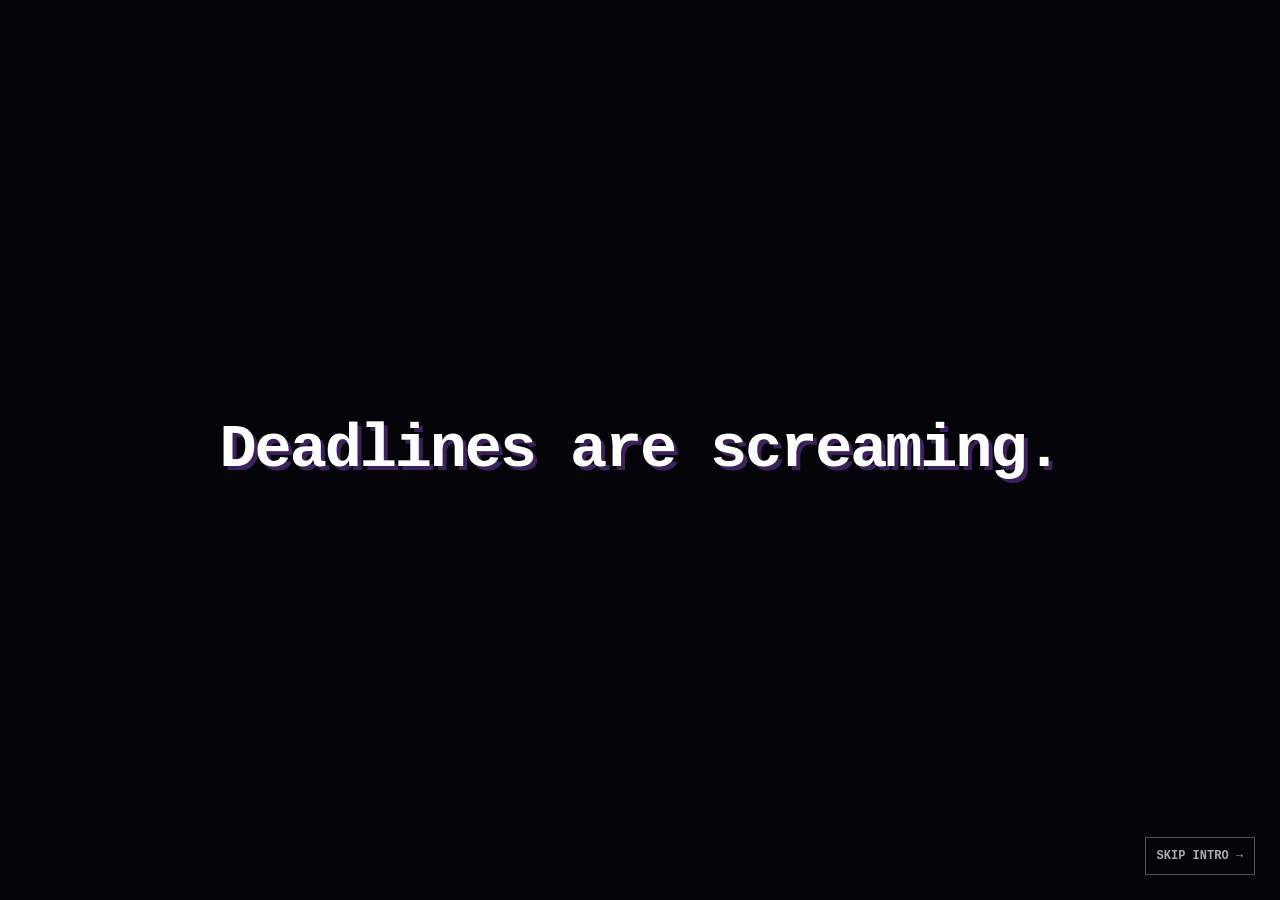
<file: index.html>
<!doctype html>
<html lang="en"><head><meta charset="utf-8"><meta name="viewport" content="width=device-width,initial-scale=1"><title>AM I COOKED? — An existential crisis calculator</title><link rel="stylesheet" href="style.css"></head><body class="intro-playing"><div id="cinematicIntro" class="cinematic-intro" aria-live="polite" aria-label="Opening introduction"><div id="introLine" class="cinematic-line"></div><div id="rainbowWipe" class="rainbow-wipe" aria-hidden="true"><i></i><i></i><i></i><i></i><i></i><i></i></div><button id="skipIntro" class="skip-intro" type="button">SKIP INTRO →</button></div>
<div class="scene" aria-hidden="true"><div class="rainbow"><i></i><i></i><i></i><i></i><i></i><i></i></div></div>
<div class="pixel-parade parade-top" aria-hidden="true"><div class="parade-track" id="paradeTop"></div></div><main class="shell"><header class="top"><div class="brand">AM I <span>COOKED?</span></div><div class="tag">THE RAINBOW CRISIS CALCULATOR</div></header><section class="stage"><div class="intro"><div class="eyebrow">// A QUESTIONABLE SELF-ASSESSMENT</div><h1 class="hero">AM I<br><em>COOKED?</em></h1><p>Deadlines are screaming. Your coffee is judging you. Find out exactly how close you are to becoming a human toast.</p><div class="tiny">INSPIRED BY 8-BIT INTERNET CHAOS.<br>POWERED BY BAD DECISIONS.<br>NOT A REAL PSYCHOLOGICAL ASSESSMENT.</div><button class="arcade-btn pink global-panic" id="panicButton" type="button">🚨 PANIC BUTTON</button></div><div class="panel" id="welcome"><div class="label">01 / THE BEGINNING OF THE END</div><h2>YOUR BRAIN<br>HAS LEFT<br>THE CHAT!</h2><p>Answer 7 deeply incriminating questions. Receive a completely unscientific crisis score and some surprisingly useful advice.</p><div class="arcade-toolbar"><button class="arcade-btn" id="soundToggle" type="button">♫ SOUND: OFF</button><button class="arcade-btn pink" id="surprise" type="button">✦ SURPRISE ME</button></div><div class="actions"><button class="big-button" id="start">FIND OUT HOW COOKED →</button></div><p class="tiny" style="color:#78543e">NO SIGN-UP. NO JUDGMENT. JUST VIBES AND CONSEQUENCES.</p></div><div class="panel hide" id="quiz"><div class="progress-head"><span id="qcount">QUESTION 1 / 7</span><span id="qpercent">14%</span></div><div class="progress-track"><div class="progress-fill" id="qbar"></div></div><div class="label" id="qtag">// THE EVIDENCE</div><h2 class="question" id="qtitle"></h2><div id="answers"></div><div class="live-panel"><strong>⚡ LIVE CHAOS PREVIEW: <span id="liveScore">???</span></strong><div class="live-track"><div class="live-fill" id="liveFill"></div></div><p class="micro-copy" id="liveMessage">Answer questions to unlock your chaos level.</p></div><div class="arcade-toolbar"><button class="arcade-btn blue" id="randomAnswer" type="button">🎲 RANDOM ANSWER</button></div><div class="actions"><button class="outline-button" id="back">← BACK</button><button class="big-button" id="next">NEXT QUESTION →</button></div><p class="share-status" id="validation" aria-live="polite"></p></div><div class="panel hide" id="results"><div class="label">// OFFICIAL UNOFFICIAL DIAGNOSIS</div><h2 style="margin-bottom:8px">YOUR COOKED SCORE</h2><div class="result-score"><span id="score">0</span><span>%</span></div><div class="result-meter"><div id="meter"></div></div><div class="result-name" id="classification"></div><p class="verdict" id="verdict"></p><p id="personal"></p><div class="advice"><strong>YOUR SURVIVAL PLAN</strong><div id="advice"></div></div><div class="bonus-card"><h3>🏆 YOUR ARCADE ACHIEVEMENTS</h3><div id="achievements"></div></div><div class="bonus-card"><h3>🎯 3-MOVE RECOVERY QUEST</h3><div id="recoveryQuest"></div><p class="micro-copy" id="questStatus">0 / 3 missions complete</p></div><div class="arcade-toolbar"><button class="arcade-btn pink" id="rerollRoast" type="button">🎤 NEW ROAST</button><button class="arcade-btn blue" id="celebrate" type="button">🌈 RAINBOW EXPLOSION</button></div><div class="actions"><button class="big-button" id="download">↓ DOWNLOAD PNG</button><button class="outline-button" id="copy">COPY RESULTS</button><button class="outline-button" id="restart">↻ TRY AGAIN</button></div><div class="share-status" id="shareStatus" aria-live="polite"></div></div></section><footer class="footer">★ THE DEPARTMENT OF QUESTIONABLE LIFE CHOICES · FOR ENTERTAINMENT ONLY</footer></main><div class="pixel-parade parade-bottom" aria-hidden="true"><div class="parade-track" id="paradeBottom"></div></div>
<script src="script.js"></script></body></html>
</file>
<file: style.css>
:root{--ink:#30235a;--cream:#fff6ff;--orange:#ff65b5;--yellow:#fff06a;--blue:#40328b;--sea:#6e5dcb}*{box-sizing:border-box}html{scroll-behavior:smooth}body{margin:0;min-height:100vh;color:#30235a;font-family:'Courier New',monospace;background:#171044;image-rendering:pixelated}button{font:inherit;cursor:pointer}button:focus-visible,input:focus-visible{outline:4px dashed #ffe86e;outline-offset:4px}.scene{position:fixed;inset:0;z-index:-2;overflow:hidden;background:linear-gradient(180deg,#211354 0%,#342078 55%,#493091 100%)}.scene:before{content:"";position:absolute;inset:0;background-image:radial-gradient(#fff 2px,transparent 2px),radial-gradient(#ffec86 2px,transparent 2px),radial-gradient(#ff9cdb 2px,transparent 2px);background-size:101px 89px,173px 141px,211px 187px;background-position:10px 20px,53px 77px,115px 38px;animation:stars 12s linear infinite}.scene:after{content:"";position:absolute;inset:0;background:linear-gradient(90deg,#24134a88,transparent 60%,#24134a66);pointer-events:none}.rainbow{position:absolute;top:16%;left:-30%;width:145%;height:190px;transform:rotate(-12deg);opacity:.8;filter:drop-shadow(0 12px 0 #160f3c55);animation:drift 8s ease-in-out infinite alternate}.rainbow i{display:block;height:16.666%;width:100%}.rainbow i:nth-child(1){background:#ff607c}.rainbow i:nth-child(2){background:#ffb65b}.rainbow i:nth-child(3){background:#fff16a}.rainbow i:nth-child(4){background:#67e89e}.rainbow i:nth-child(5){background:#62c9ff}.rainbow i:nth-child(6){background:#bb8aff}.pixel-cat{position:absolute;right:8%;top:12%;width:min(260px,28vw);height:auto;image-rendering:pixelated;filter:drop-shadow(9px 10px 0 #160e3f);animation:bob 1.2s steps(2,end) infinite}.shell{max-width:1160px;margin:auto;padding:26px 30px 48px;position:relative}.top{display:flex;justify-content:space-between;align-items:center;gap:12px;color:#fff}.brand{font-size:20px;font-weight:900;text-shadow:3px 3px #f04eab}.brand span{color:#fff06a}.tag{font-size:11px;font-weight:700;letter-spacing:1px;border:3px solid #fff;box-shadow:4px 4px #ff72bf;padding:10px;background:#38247e}.stage{min-height:calc(100vh - 135px);display:grid;grid-template-columns:.92fr 1.08fr;align-items:center;gap:42px}.intro{color:white}.eyebrow{font-size:12px;font-weight:900;letter-spacing:2px;color:#fff477}.hero{font-size:clamp(60px,8.8vw,118px);font-weight:900;line-height:1.06;letter-spacing:-.09em;margin:25px 0;text-shadow:6px 6px 0 #fa5fb3,12px 12px 0 #4c3ca1}.hero em{font-style:normal;color:#fff173}.intro p{max-width:440px;font-size:16px;line-height:1.7;font-weight:700;color:#fff5ff;text-shadow:2px 2px #241347}.tiny{font-size:11px;line-height:1.8;font-weight:700;opacity:.9;margin-top:24px}.panel{background:#fff7ff;border:5px solid #2d205d;box-shadow:10px 10px 0 #ff75b9,16px 16px 0 #201451;padding:33px 34px;position:relative}.panel:before{content:"";position:absolute;inset:9px;border:2px dashed #e8c4ed;pointer-events:none}.panel>*{position:relative}.panel h2{font-size:clamp(27px,3.7vw,45px);font-weight:900;line-height:1.2;letter-spacing:-.055em;margin:17px 0}.panel p{line-height:1.65}.label{font-size:12px;font-weight:900;letter-spacing:1px;color:#a53a98}.big-button,.outline-button{border:4px solid #30235a;padding:13px 17px;font-size:13px;font-weight:900;text-transform:uppercase;transition:transform .1s,box-shadow .1s;box-shadow:5px 5px 0 #30235a}.big-button{background:#ff79c6;color:#291b56}.big-button:hover,.outline-button:hover{transform:translate(-2px,-2px);box-shadow:7px 7px 0 #30235a}.outline-button{background:#fff38d;color:#30235a}.actions{display:flex;flex-wrap:wrap;gap:15px;margin-top:28px}.hide{display:none!important}.progress-head{display:flex;justify-content:space-between;font-size:12px;font-weight:900;gap:10px}.progress-track{height:17px;background:#eadcf5;border:3px solid #30235a;margin:13px 0 30px}.progress-fill{height:100%;width:0;background:repeating-linear-gradient(90deg,#ff78b6 0 20px,#ffdb6b 20px 40px,#6fe4a6 40px 60px,#6ac7ff 60px 80px,#bd87ff 80px 100px);transition:width .3s steps(10)}.question{font-size:clamp(26px,3.2vw,39px)!important;min-height:92px}.option-grid{display:grid;gap:11px}.option{width:100%;text-align:left;border:3px solid #30235a;background:#fff;padding:12px 14px;font-size:13px;font-weight:900;display:flex;gap:12px;align-items:center;transition:transform .12s}.option:hover{background:#fff2a8;transform:translateX(4px)}.option.selected{background:#ffb5e2;box-shadow:4px 4px 0 #30235a}.option i{font-style:normal;border:2px solid #30235a;background:#fff38d;width:27px;height:27px;display:grid;place-items:center;flex-shrink:0}.range-wrap{padding:20px 0}.range-wrap input{width:100%;accent-color:#ff65b5;cursor:pointer}.range-value{font-size:58px;font-weight:900;letter-spacing:-4px;color:#c637a4}.range-ends{display:flex;justify-content:space-between;font-size:11px;font-weight:900;color:#76538e}.result-score{font-size:clamp(75px,11vw,130px);line-height:1;letter-spacing:-.11em;font-weight:900;color:#f052b0;margin:16px 0;text-shadow:4px 4px #ffe86a}.result-score span{font-size:.45em;vertical-align:top;letter-spacing:-.05em}.result-name{font-size:clamp(26px,3.5vw,43px);font-weight:900;color:#6d38c5}.result-meter{height:25px;background:#e8dcf7;border:3px solid #30235a;margin:20px 0;overflow:hidden}.result-meter>div{height:100%;width:0;background:repeating-linear-gradient(90deg,#ff6e95 0 25px,#ffbb68 25px 50px,#fff176 50px 75px,#70e8ad 75px 100px,#71caff 100px 125px,#bd90ff 125px 150px);transition:width 1.4s steps(20)}.verdict{font-weight:900;font-size:18px}.advice{background:#fff1a9;border:3px solid #30235a;padding:15px 17px;margin-top:20px;line-height:1.6}.share-status{min-height:18px;font-size:12px;font-weight:900;margin-top:13px}.footer{color:#fff;font-size:11px;text-align:center;letter-spacing:1px;font-weight:700;text-shadow:2px 2px #38247e}@keyframes bob{50%{transform:translateY(12px)}}@keyframes drift{to{transform:rotate(-9deg) translateY(40px)}}@keyframes stars{to{background-position:111px 109px,226px 218px,326px 225px}}@media(max-width:790px){.shell{padding:18px 18px 40px}.stage{grid-template-columns:1fr;gap:30px;padding:45px 0}.hero{font-size:clamp(67px,15vw,105px)}.panel{padding:27px 23px;box-shadow:7px 7px 0 #ff75b9,12px 12px 0 #201451}.intro p{font-size:14px}.tag{font-size:9px}.pixel-cat{right:2%;top:11%;width:120px;opacity:.75}.rainbow{top:20%;height:100px}}@media(prefers-reduced-motion:reduce){*,*:before,*:after{transition:none!important;animation:none!important}}

/* INTERACTIVE ARCADE UPGRADE */
.arcade-toolbar{display:flex;gap:9px;flex-wrap:wrap;margin:14px 0}.arcade-btn{border:3px solid #30235a;background:#fff06a;color:#30235a;padding:10px 13px;font-weight:900;cursor:pointer;box-shadow:4px 4px 0 #30235a;font-family:inherit}.arcade-btn:hover{transform:translate(-2px,-2px);box-shadow:6px 6px 0 #30235a}.arcade-btn:active{transform:translate(3px,3px);box-shadow:1px 1px 0 #30235a}.arcade-btn.pink{background:#ff9bdb}.arcade-btn.blue{background:#9ceaff}.live-panel{background:#30235a;color:white;padding:13px 15px;border:3px solid #fff06a;margin:14px 0;box-shadow:5px 5px 0 #ff65b5}.live-panel strong{font-size:12px;letter-spacing:1px}.live-track{height:13px;border:2px solid white;background:#665c9b;margin-top:9px}.live-fill{height:100%;width:0;background:linear-gradient(90deg,#72f6b1,#fff06a,#ff65b5);transition:width .35s}.micro-copy{font-size:12px;margin:8px 0 0}.pixel-toast{position:fixed;z-index:1000;bottom:22px;left:50%;transform:translateX(-50%);background:#fff06a;border:4px solid #30235a;box-shadow:6px 6px 0 #ff65b5;color:#30235a;padding:13px 18px;font-weight:900;max-width:min(92vw,520px);text-align:center;pointer-events:none}.bonus-card{margin-top:17px;padding:16px;border:3px dashed #30235a;background:#fdf1ff}.bonus-card h3{margin:0 0 10px}.bonus-card label{display:flex;gap:10px;margin:10px 0;align-items:flex-start;cursor:pointer}.bonus-card input{accent-color:#ed4ca4;transform:scale(1.2)}.spark{position:fixed;z-index:999;pointer-events:none;width:12px;height:12px;animation:sparkfly 1.35s ease-out forwards}@keyframes sparkfly{to{transform:translate(var(--dx),var(--dy)) rotate(540deg);opacity:0}}.answer-bounce{animation:answerpop .24s ease-out}@keyframes answerpop{50%{transform:scale(1.025)}}@media(max-width:600px){.arcade-btn{font-size:11px;padding:9px}.arcade-toolbar{gap:7px}}

/* PANIC MODE: pixel-art meme storm */
.panic-particle{position:fixed;left:0;top:0;z-index:9998;pointer-events:none;font-family:system-ui,sans-serif;font-size:var(--size,36px);line-height:1;filter:drop-shadow(3px 4px 0 #30235a);animation:panic-fly var(--dur,1700ms) cubic-bezier(.12,.72,.35,1) forwards;will-change:transform,opacity;user-select:none}
@keyframes panic-fly{0%{transform:translate(var(--x),var(--y)) scale(.25) rotate(0deg);opacity:0}12%{opacity:1}65%{opacity:1}100%{transform:translate(calc(var(--x) + var(--dx)),calc(var(--y) + var(--dy))) scale(var(--scale,1.4)) rotate(var(--spin,360deg));opacity:0}}
.panic-banner{position:fixed;z-index:9999;left:50%;top:12%;width:min(90vw,540px);transform:translateX(-50%);background:#fff06a;color:#30235a;border:5px solid #30235a;box-shadow:8px 8px 0 #ff65b5;padding:17px 19px;text-align:center;font-family:'Courier New',monospace;font-weight:900;pointer-events:none;animation:panic-pop .25s steps(3,end) both}
.panic-banner strong{display:block;font-size:clamp(16px,3.5vw,24px);line-height:1.35}.panic-banner small{display:block;margin-top:9px;font-size:13px;line-height:1.45}.panic-banner:nth-of-type(even){background:#9cf9ed;box-shadow:8px 8px 0 #a58bff}@keyframes panic-pop{from{transform:translateX(-50%) scale(.65) rotate(-4deg)}to{transform:translateX(-50%) scale(1) rotate(0)}}
@media(prefers-reduced-motion:reduce){.panic-particle{animation-duration:.1s!important}.panic-banner{animation:none}}

/* Center-screen pixel cat panic animation */
.cat-panic-overlay{position:fixed;inset:0;z-index:10020;display:grid;place-items:center;background:rgba(26,13,65,.68);backdrop-filter:blur(3px);pointer-events:none;animation:cat-overlay-in .18s steps(2,end)}
.cat-panic-scene{position:relative;width:min(94vw,590px);height:440px;display:flex;align-items:center;justify-content:center;flex-direction:column;overflow:visible}
.cat-panic-cat{width:min(65vw,310px);height:auto;image-rendering:pixelated;filter:drop-shadow(9px 10px 0 #281344);animation:cat-bounce .32s steps(2,end) infinite alternate;z-index:2}
.cat-panic-caption{position:absolute;top:8px;left:2%;right:2%;padding:12px 10px;background:#fff07a;border:5px solid #2b2052;box-shadow:6px 6px 0 #ff6dbd;color:#271c51;font:bold clamp(14px,3.6vw,21px) 'Courier New',monospace;text-align:center;z-index:4}
.cat-panic-sub{position:absolute;bottom:8px;left:3%;right:3%;padding:12px;background:#ffe9fa;border:4px solid #30205a;color:#30205a;font:bold clamp(12px,2.8vw,16px) 'Courier New',monospace;text-align:center;z-index:4}
.cat-poop{position:absolute;left:calc(50% - 116px);top:56%;z-index:3;font-size:clamp(25px,6vw,45px);line-height:1;filter:drop-shadow(3px 3px 0 #281344);animation:cat-eject var(--duration,1.2s) cubic-bezier(.15,.55,.25,1) forwards;will-change:transform,opacity}
.cat-panic-close{position:absolute;right:5px;top:55px;z-index:5;pointer-events:auto;background:#ff73bd;color:#261b50;border:3px solid #261b50;font:bold 16px monospace;padding:5px 10px;cursor:pointer}
@keyframes cat-eject{0%{transform:translate(0px,0px) scale(.25) rotate(0);opacity:0}15%{opacity:1}75%{opacity:1}100%{transform:translate(var(--dx),var(--dy)) scale(1.2) rotate(var(--spin));opacity:0}}
@keyframes cat-bounce{to{transform:translateY(-9px) rotate(-2deg)}}
@keyframes cat-overlay-in{from{opacity:0}to{opacity:1}}
@media(prefers-reduced-motion:reduce){.cat-panic-cat{animation:none}.cat-poop{animation-duration:.15s!important}}

/* Coffee-headed protagonist + hallucination effects */
.coffee-human-art{overflow:visible}.coffee-human-art .visions{animation:visions-wobble 1.5s steps(3,end) infinite alternate;transform-origin:50% 50%}
@keyframes visions-wobble{to{transform:translate(4px,-8px) rotate(8deg);opacity:.5}}
/* Opening cutscene */
body.intro-playing{overflow:hidden}.cinematic-intro{position:fixed;inset:0;background:#050409;color:#fff;z-index:99999;display:grid;place-items:center;overflow:hidden}
.cinematic-line{position:relative;z-index:2;max-width:min(880px,88vw);text-align:center;font-family:'Courier New',monospace;font-weight:900;font-size:clamp(23px,5.2vw,62px);line-height:1.32;letter-spacing:-.035em;opacity:0;transform:translateY(18px);transition:opacity .2s,transform .2s;text-shadow:4px 4px 0 #3c215d}
.cinematic-line.visible{opacity:1;transform:translateY(0)}
.skip-intro{position:absolute;bottom:25px;right:25px;z-index:5;background:transparent;color:#aaa;border:1px solid #555;font:700 12px 'Courier New',monospace;padding:11px;cursor:pointer}.skip-intro:hover{color:#fff;border-color:#fff}
.rainbow-wipe{position:absolute;z-index:4;inset:0;display:flex;flex-direction:column;transform:scaleX(0);transform-origin:left center;will-change:transform;pointer-events:none}.rainbow-wipe i{flex:1;display:block}.rainbow-wipe i:nth-child(1){background:#ff5b83}.rainbow-wipe i:nth-child(2){background:#ffae57}.rainbow-wipe i:nth-child(3){background:#fff06c}.rainbow-wipe i:nth-child(4){background:#67e89e}.rainbow-wipe i:nth-child(5){background:#59caff}.rainbow-wipe i:nth-child(6){background:#b58bff}.rainbow-wipe.sweep{animation:rainbow-grow 1.8s steps(28,end) forwards}.rainbow-wipe.exit{transform:scaleX(1);animation:rainbow-exit 1.15s steps(24,end) forwards;transform-origin:right center}@keyframes rainbow-grow{from{transform:scaleX(0)}to{transform:scaleX(1)}}@keyframes rainbow-exit{from{transform:scaleX(1)}to{transform:scaleX(0)}}
.cinematic-intro.intro-finished{opacity:0;transition:opacity .5s}
@media(prefers-reduced-motion:reduce){.rainbow-wipe.sweep{animation:none;transform:scaleX(1)}.rainbow-wipe.exit{animation:none;transform:scaleX(0)}.cinematic-line{transition:none}}

/* Dizzy gender-neutral pixel mascot */
.dizzy-human{width:min(290px,31vw)}
.dizzy-orbit{transform-origin:120px 38px;animation:orbit-dizzy 2.2s linear infinite}
.panic-human-svg .dizzy-orbit{transform-origin:205px 28px}
.spiral-eyes{animation:eyes-dizzy .7s steps(2,end) infinite alternate}
@keyframes orbit-dizzy{to{transform:rotate(360deg)}}
@keyframes eyes-dizzy{to{transform:translateY(2px)}}
.cat-panic-cat{width:min(75vw,390px);animation:panic-wiggle .19s steps(2,end) infinite alternate!important}
@keyframes panic-wiggle{to{transform:translateY(-8px) rotate(2deg)}}
.cat-poop{position:absolute!important;transform:translate(-50%,-50%);pointer-events:none;z-index:3;animation:butt-launch var(--duration,1200ms) cubic-bezier(.2,.5,.3,1) forwards!important}
@keyframes butt-launch{0%{opacity:1;transform:translate(-50%,-50%) scale(.4) rotate(0)}18%{opacity:1;transform:translate(calc(-50% - 20px),calc(-50% - 4px)) scale(1.1) rotate(-25deg)}100%{opacity:0;transform:translate(calc(-50% + var(--dx)),calc(-50% + var(--dy))) scale(.8) rotate(var(--spin))}}


/* Endless pixel-human parade above and below the interface */
.pixel-parade{position:relative;z-index:3;width:100%;height:82px;overflow:hidden;background:#180d3b;border-block:4px solid #ff8bd1;box-shadow:inset 0 5px #33205d,inset 0 -5px #33205d;pointer-events:none}
.parade-top{margin-top:0}.parade-bottom{margin-bottom:0}
.parade-track{display:flex;align-items:center;width:max-content;height:100%;animation:parade-scroll 19s linear infinite;will-change:transform}
.parade-bottom .parade-track{animation-direction:reverse;animation-duration:23s}
.parade-half{display:flex;align-items:center;flex:none;gap:16px;padding-right:16px}
.parade-person{width:70px;height:66px;flex:none;image-rendering:pixelated;filter:drop-shadow(3px 3px 0 #080617);animation:parade-jump .48s steps(2,end) infinite alternate}
.parade-person:nth-child(even){animation-delay:-.24s}
@keyframes parade-scroll{to{transform:translateX(-50%)}}
@keyframes parade-jump{to{transform:translateY(-5px)}}
@media(max-width:650px){.pixel-parade{height:64px}.parade-person{width:53px;height:51px}.parade-half{gap:10px;padding-right:10px}}
@media(prefers-reduced-motion:reduce){.parade-track,.parade-person{animation:none}}

/* Fixed, unmistakable continuous movement: top RIGHT, bottom LEFT. */
.scene .pixel-cat,.dizzy-human{display:none!important}
.parade-track{animation:none!important;transform:none;}
.parade-top .parade-track{animation:pixel-march-right 16s linear infinite!important;}
.parade-bottom .parade-track{animation:pixel-march-left 18s linear infinite!important;}
@keyframes pixel-march-right{from{transform:translateX(-50%)}to{transform:translateX(0)}}
@keyframes pixel-march-left{from{transform:translateX(0)}to{transform:translateX(-50%)}}
.parade-person{animation:parade-jump .45s steps(2,end) infinite alternate!important}
.panic-runner{display:block;width:100%;height:auto;image-rendering:pixelated}
@media(prefers-reduced-motion:reduce){.parade-top .parade-track,.parade-bottom .parade-track,.parade-person{animation:none!important}}

/* Uploaded PNG silhouettes, no redrawing of their contours */
.parade-person{object-fit:contain;width:74px;height:68px;animation:none!important;filter:drop-shadow(2px 3px 0 #09051a)}
.parade-half{gap:18px;padding-right:18px}
.parade-top .parade-track{animation:pixel-march-right 22s linear infinite!important}
.parade-bottom .parade-track{animation:pixel-march-left 22s linear infinite!important}
@media(max-width:650px){.parade-person{width:55px;height:51px}.parade-half{gap:12px;padding-right:12px}}

/* V5 — borderless oversized background parade, single-screen interface */
html,body{width:100%;height:100%;overflow:hidden!important}
body{position:relative;min-height:0!important}
.pixel-parade{position:fixed!important;left:0;right:0;width:100%;height:clamp(125px,24vh,250px)!important;z-index:0!important;overflow:hidden;background:transparent!important;border:0!important;box-shadow:none!important;pointer-events:none}
.parade-top{top:0!important;margin:0!important}
.parade-bottom{bottom:0!important;margin:0!important}
.parade-track{height:100%;align-items:center}
.parade-half{gap:clamp(16px,3vw,45px);padding-right:clamp(16px,3vw,45px)}
.parade-person{width:clamp(120px,17vh,220px)!important;height:clamp(120px,22vh,220px)!important;object-fit:contain;filter:drop-shadow(4px 5px 0 #0d072c);animation:none!important}
.parade-top .parade-track{animation:pixel-march-right 19s linear infinite!important}
.parade-bottom .parade-track{animation:pixel-march-left 19s linear infinite!important}
.shell{position:relative;z-index:2;height:100dvh;max-width:1200px;padding:clamp(10px,1.5vh,18px) clamp(14px,3vw,36px)!important;display:flex;flex-direction:column;overflow:hidden}
.top{flex:0 0 auto;min-height:35px}
.stage{flex:1;min-height:0!important;grid-template-columns:.88fr 1.12fr;gap:clamp(18px,3vw,44px);padding:0!important;align-items:center}
.intro{min-height:0;max-height:100%;overflow:hidden}
.hero{font-size:clamp(45px,min(7vw,12vh),100px);margin:clamp(8px,2vh,22px) 0}
.intro p{font-size:clamp(12px,1.6vh,16px);line-height:1.45}
.tiny{margin-top:clamp(8px,1.4vh,18px);font-size:clamp(9px,1.2vh,11px)}
.panel{max-height:calc(100dvh - 100px);overflow-y:auto;overscroll-behavior:contain;padding:clamp(13px,2.6vh,28px) clamp(16px,2.5vw,30px);scrollbar-width:thin}
.panel h2{font-size:clamp(22px,3.6vh,42px);margin:clamp(7px,1.2vh,15px) 0}
.panel p{line-height:1.4;margin-block:clamp(6px,1vh,13px)}
.question{font-size:clamp(19px,3vh,34px)!important;min-height:0!important}
.option-grid{gap:clamp(5px,.8vh,10px)}
.option{padding:clamp(6px,1vh,11px) 10px;font-size:clamp(11px,1.55vh,13px)}
.option i{height:24px;width:24px}
.progress-track{margin:8px 0 14px}
.actions{margin-top:clamp(10px,1.5vh,20px);gap:10px}
.big-button,.outline-button{padding:clamp(7px,1.2vh,12px) 12px;font-size:clamp(10px,1.5vh,13px)}
.footer{flex:0 0 auto;padding-top:4px;font-size:9px}
.live-panel{padding:8px!important;margin-top:8px!important}
.arcade-toolbar{margin-top:8px!important;gap:7px!important}
@media(max-width:790px){.stage{grid-template-columns:1fr;gap:8px;align-content:center;justify-items:stretch}.intro{text-align:center}.intro .hero{font-size:clamp(36px,7vh,65px);margin:4px 0}.intro p{max-width:none;font-size:11px;line-height:1.25;margin:3px auto}.intro .tiny{display:none}.eyebrow{font-size:9px}.panel{max-height:calc(100dvh - 240px);padding:12px 15px}.top .tag{display:none}.pixel-parade{height:clamp(105px,19vh,170px)!important}.parade-person{width:clamp(90px,15vh,150px)!important;height:clamp(95px,18vh,160px)!important}.footer{font-size:8px}.panel h2{font-size:23px}.option{padding:6px 9px}}
@media(max-height:650px) and (min-width:791px){.hero{font-size:clamp(42px,8vh,70px)}.intro .tiny{display:none}.panel{max-height:calc(100dvh - 72px)}.shell{padding-block:7px!important}.footer{display:none}}
@media(prefers-reduced-motion:reduce){.parade-top .parade-track,.parade-bottom .parade-track{animation:none!important}}

/* V6: visible continuous seamless parade and persistent panic control */
.parade-top .parade-track,.parade-bottom .parade-track{animation:none!important;display:flex;width:max-content;}
.parade-top .parade-half,.parade-bottom .parade-half{animation:parade-right-fixed 21s linear infinite;will-change:transform;}
.parade-bottom .parade-half{animation-name:parade-left-fixed;animation-duration:24s;}
@keyframes parade-right-fixed{from{transform:translateX(-100%)}to{transform:translateX(0)}}
@keyframes parade-left-fixed{from{transform:translateX(0)}to{transform:translateX(-100%)}}
.parade-half{gap:0!important;padding-right:0!important;}
.parade-person{margin-right:clamp(16px,3vw,45px);}
.global-panic{display:inline-block;position:relative;z-index:5;margin-top:clamp(8px,1.8vh,20px)!important;padding:12px 16px;font-weight:900;box-shadow:4px 4px 0 #160d39;}
.intro .tiny{display:block!important;}
@media(max-width:790px){.intro .tiny{font-size:8px!important;line-height:1.35;margin-top:5px!important}.global-panic{margin-top:6px!important;padding:7px 10px;font-size:10px}.intro p{display:none}.intro .hero{font-size:clamp(30px,6vh,60px)}}
@media(prefers-reduced-motion:reduce){.parade-top .parade-half,.parade-bottom .parade-half{animation:none!important}}

/* V7: one animated TRACK, two stationary matching halves. Previous version
   animated each half independently, causing visual overlap and no travel. */
.pixel-parade .parade-half{animation:none!important;transform:none!important;flex:0 0 auto;}
.pixel-parade .parade-track{display:flex!important;width:max-content!important;animation-duration:18s!important;animation-timing-function:linear!important;animation-iteration-count:infinite!important;animation-play-state:running!important;will-change:transform;}
.parade-top .parade-track{animation-name:pixel-march-right!important;}
.parade-bottom .parade-track{animation-name:pixel-march-left!important;animation-duration:20s!important;}
@keyframes pixel-march-right{from{transform:translateX(-50%)}to{transform:translateX(0)}}
@keyframes pixel-march-left{from{transform:translateX(0)}to{transform:translateX(-50%)}}
/* Flashy intentionally tacky arcade emergency button */
.global-panic{background:#ffea00!important;color:#210a41!important;border:4px solid #fff!important;border-radius:0!important;font-size:clamp(12px,1.9vh,17px)!important;letter-spacing:1px;box-shadow:5px 5px 0 #f900a8,9px 9px 0 #111!important;animation:panic-neon .65s steps(2,end) infinite!important;transform-origin:center;cursor:pointer;}
.global-panic:hover{animation:panic-neon .23s steps(2,end) infinite!important;transform:scale(1.06) rotate(-2deg);}
.global-panic:active{transform:scale(.96)}
@keyframes panic-neon{0%,49%{background:#fff000!important;color:#290046!important;box-shadow:5px 5px 0 #ff00a8,9px 9px 0 #111,0 0 22px #ff00a8!important;}50%,100%{background:#ff3bb7!important;color:#fff!important;box-shadow:5px 5px 0 #00f6f6,9px 9px 0 #111,0 0 22px #00f6f6!important;}}
/* Panic character uses the same solid gradient pixel silhouette language as the user PNGs. */
.panic-runner{width:100%;height:auto;image-rendering:pixelated;filter:drop-shadow(4px 5px 0 #1b0c38)}
@media(prefers-reduced-motion:reduce){.global-panic{animation:none!important}}

.scene .rainbow{animation:drift 8s ease-in-out infinite alternate!important}
@keyframes drift{from{transform:rotate(-12deg) translate(0,0)}to{transform:rotate(-12deg) translate(140px,40px)}}
.rainbow-wipe.sweep{animation:rainbow-grow 1.8s cubic-bezier(.22,.61,.36,1) forwards!important}
.rainbow-wipe.exit{animation:rainbow-exit 1.15s cubic-bezier(.65,0,.78,.36) forwards!important}
</file>
